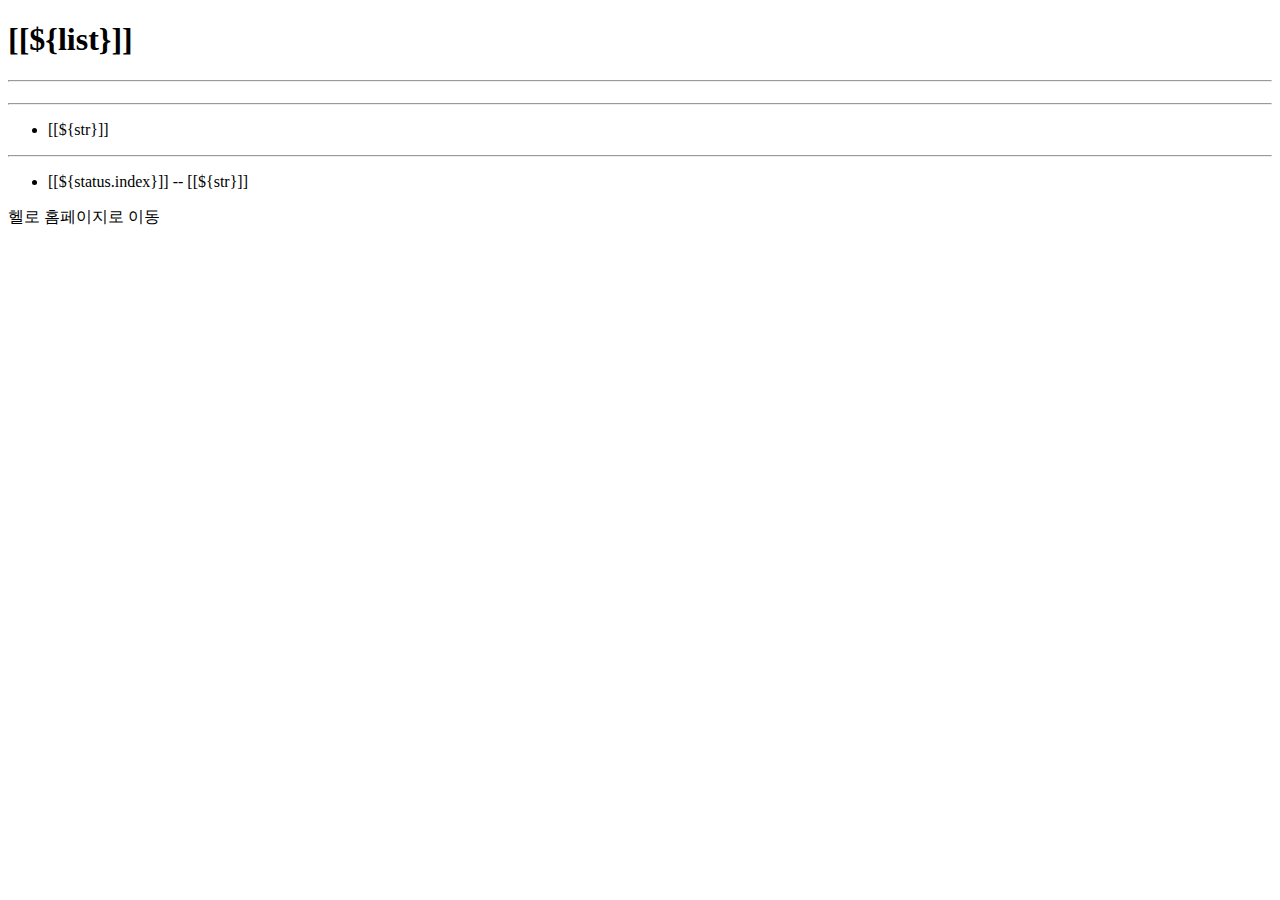
<file: src/main/resources/templates/ex1.html>
<!DOCTYPE html>
<html lang="en">
<head>
    <meta charset="UTF-8">
    <title>Title</title>
</head>
<body>
  <h1>[[${list}]]</h1>
  <hr/>
  <h1 th:text = "${list}"></h1>
  <hr/>
<!-- 타임리프 반복문 -->
  <ul>
      <th:block th:each = "str: ${list}">
          <li>[[${str}]]</li>
      </th:block>
  </ul>
  <hr/>
  <ul>
      <li th:each="str, status: ${list}">
          [[${status.index}]] -- [[${str}]]
      </li>
  </ul>
<!-- 링크 기능 -->
<a th:href="@{/hello}">헬로 홈페이지로 이동</a>
</body>
</html>
</file>
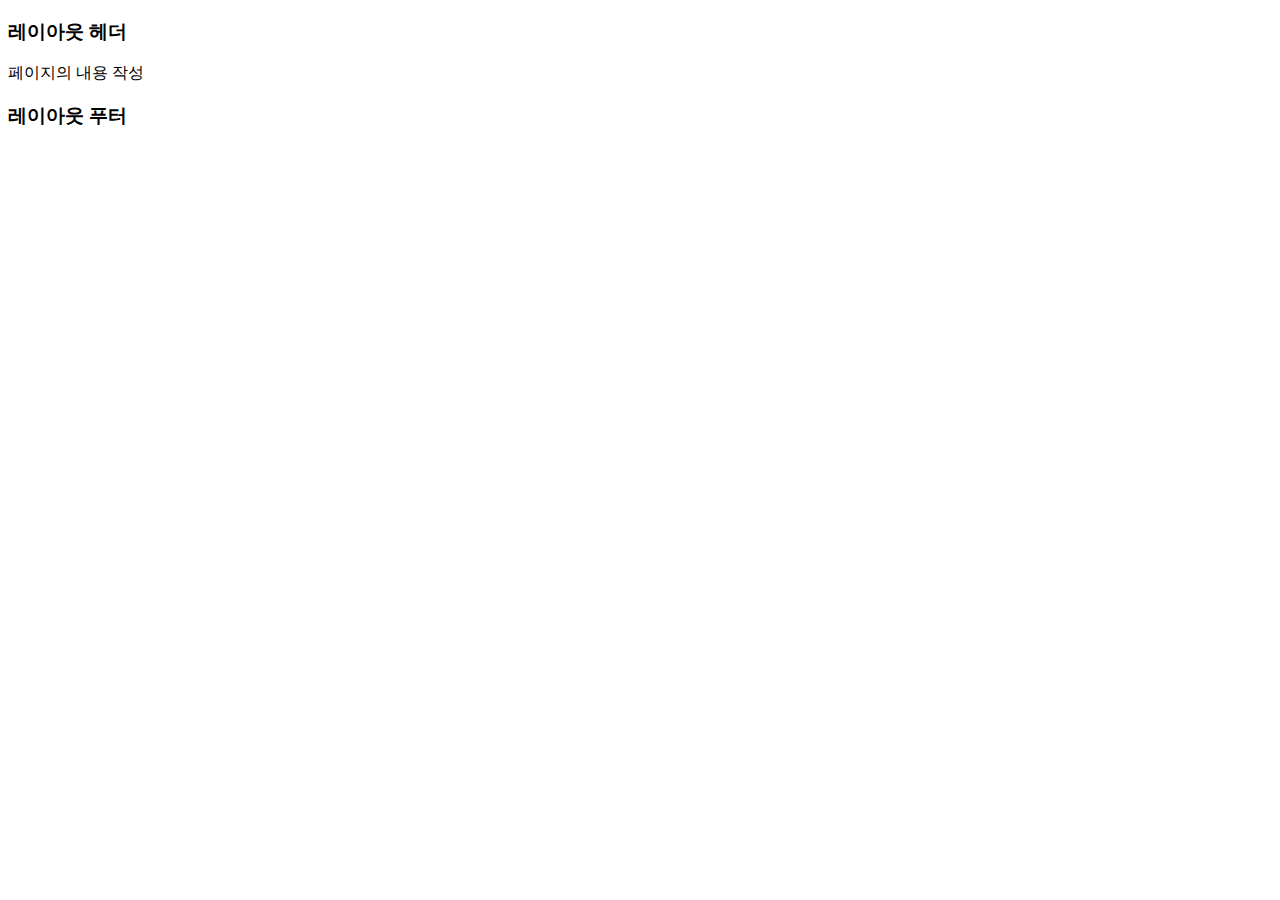
<file: src/main/resources/templates/layout.html>
<!DOCTYPE html>
<html xmlns:layout="http://www.ultraq.net.nz/thymeleaf/layout" xmlns:th="http://www.thymeleaf.org">
<head>
  <meta charset="UTF-8">
  <title>Title</title>
</head>
<body>
<div>
  <h3>레이아웃 헤더</h3>
</div>
<div layout:fragment="content">
  <p>페이지의 내용 작성</p>
</div>
<div>
  <h3>레이아웃 푸터</h3>
</div>
<th:block layout:fragment="script">

</th:block>

</body>
</html>
</file>
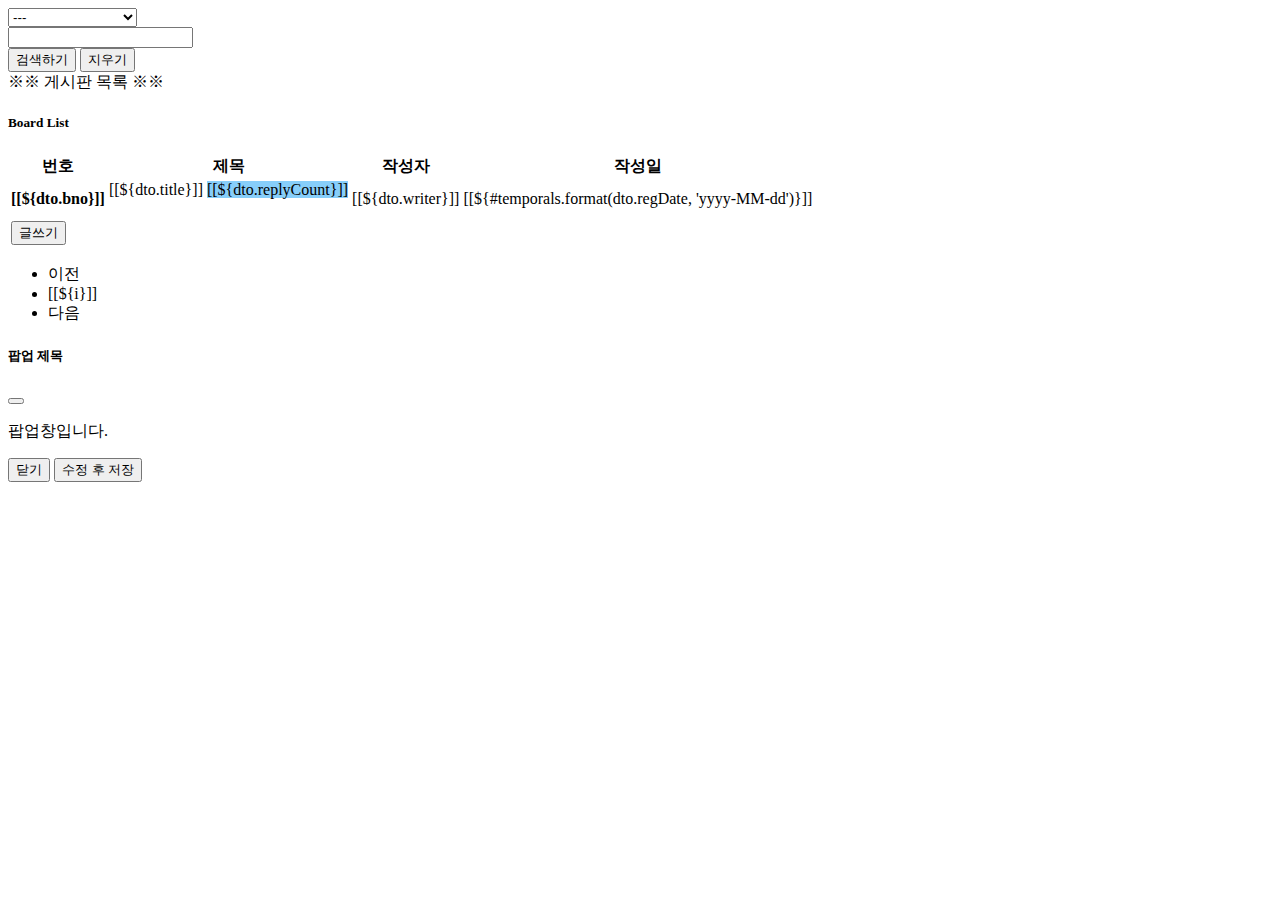
<file: src/main/resources/templates/board/list.html>
<!DOCTYPE html>
<html xmlns:layout="http://www.ultraq.net.nz/thymeleaf/layout" xmlns:th="http://www.thymeleaf.org" layout:decorate="~{layout/basic.html}">

<div layout:fragment="content">
    <div class="row mt-3"><!--부트스트랩의 card 디자인-->
<!--        검색하기-->
        <div class="row mt-3">
            <form action="/board/list" method="get">
                <div class="col">
                    <input type="hidden" name="size" th:value="${pageRequestDTO.size}">
                    <div class="input-group">
                        <div class="input-group-prepend">
                            <select class="form-select" name="type">
                                <option valuse="---">---</option>
                                <option value="t" th:selected="${pageRequestDTO.type=='t'}">제목</option>
                                <option value="c" th:selected="${pageRequestDTO.type=='c'}">내용</option>
                                <option value="w" th:selected="${pageRequestDTO.type=='w'}">작성자
                                <option value="tc" th:selected="${pageRequestDTO.type=='tc'}">제목+내용</option>
                                <option value="tcw" th:selected="${pageRequestDTO.type=='tcw'}">제목+내용+작성자</option>
                            </select>
                        </div>
<!--                        검색어 입력하기-->
                        <input type="text" class="form-control" name="keyword" th:value="${pageRequestDTO.keyword}">
<!--                        검색 버튼-->
                        <div class="input-group-append">
                            <button class="btn btn-outline-secondary searchBtn" type="submit">검색하기</button>
                            <button class="btn btn-outline-secondary clearBtn" type="button">지우기</button>
                        </div>
                    </div>
                </div>
            </form>
        </div>
        <!--게시판 목록-->
        <div class="col">
            <div class="card">
                <div class="card-header">
                    ※※ 게시판 목록 ※※
                </div>
                <div class="card-body">
                    <h5 class="card-title">Board List</h5>
                    <table class="table">
                        <thead>
                        <tr>
                            <th scope="col">번호</th>
                            <th scope="col">제목</th>
                            <th scope="col">작성자</th>
                            <th scope="col">작성일</th>
                        </tr>
                        </thead>
                        <tbody th:with = "link =${pageRequestDTO.getLink()}">
                        <tr th:each="dto:${responseDTO.dtoList}">
                            <th scope="row">
                                [[${dto.bno}]]
                            </th>
                            <td>
                                <a th:href="|@{/board/read(bno=${dto.bno})}&${link}|">[[${dto.title}]]</a>
<!--                                댓글개수-->
                                <span class="badge progress-bar-success" style="background-color: lightskyblue">[[${dto.replyCount}]]</span>
<!--                                첨부파일 이미지-->
                                <div th:if="${dto.boardImages != null && dto.boardImages.size() > 0}">
                                    <img style = "width:100px"
                                         th:each = "boardImage:${dto.boardImages}"
                                         th:src = "|/view/${boardImage.uuid}_${boardImage.fileName}|">
                                </div>
                            </td>
                            <td>[[${dto.writer}]]</td>
                            <td>[[${#temporals.format(dto.regDate, 'yyyy-MM-dd')}]]</td>
                        </tr>
                        </tbody>
                        <tfoot>
                        <tr>
                            <td>
                                <button class="btn btn-primary writeBtn" type="button" th:onclick="|location.href='@{/board/register}'|">글쓰기</button>
                            </td>
                        </tr>
                        </tfoot>
                    </table>
                    <!--페이지네이션-->
                    <div class="float-end">
                        <ul class="pagination flex-wrap">
                            <li class="page-item" th:if="${responseDTO.prev}">
                                <a class="page-link" th:data-num="${responseDTO.start -1}">이전</a>
                            </li>
                            <th:block th:each="i: ${#numbers.sequence(responseDTO.start, responseDTO.end)}">
                                <li th:class="${responseDTO.page==i} ? 'page-item  active':'page-item'">
                                    <a class="page-link" th:data-num="${i}">[[${i}]]</a>
                                </li>
                            </th:block>
                            <li class="page-item" th:if="${responseDTO.next}">
                                <a class="page-link" th:data-num="${responseDTO.end + 1}">다음</a>
                            </li>
                        </ul>
                    </div>
                </div> <!-- card body -->
            </div> <!-- end card -->
        </div><!-- den col -->
    </div><!-- end row -->
<!--    부트스트랩을 이용한 팝업(modal) 디자인-->
    <div class="modal" tabindex="-1">
        <div class="modal-dialog">
            <div class="modal-content">
                <div class="modal-header">
                    <h5 class="modal-title">팝업 제목</h5>
                    <button type="button" class="btn-close" data-bs-dismiss="modal" aria-label="닫기"></button>
                </div>
                <div class="modal-body">
                    <p>팝업창입니다.</p>
                </div>
                <div class="modal-footer">
                    <button type="button" class="btn btn-secondary" data-bs-dismiss="modal">닫기</button>
                    <button type = "button" class="btn btn-primary">수정 후 저장</button>
                </div>
            </div>
        </div>
    </div>
</div>
<script layout:fragment="script" th:inline="javascript">
    console.log("스크립트");
    document.querySelector(".pagination").addEventListener("click", function (e){
    //     클릭이벤트가 설정된 a태그의 링크 기능 없애기
        e.preventDefault();
        // 상수 target 선언하고 클릭이벤트가 걸린 객체를 저장
        const target = e.target;
        // 만약 버튼의 태그 이름이 A가 아니면 return
        if(target.tagName!=='A'){
            return
        }
        // 상수 num 선언하고 data-num 속성 값을 가진 객체를 저장
        const num = target.getAttribute("data-num");
        // 상수 formObj를 선언하고 form 태그 찾아서 저장
        const formObj = document.querySelector("form");
        formObj.innerHTML += `<input type= 'hidden' name='page' value = '${num}'>`;
        formObj.submit();
    }, false);
    //지우기 버튼
    document.querySelector(".clearBtn").addEventListener("click", function (e){
        e.preventDefault();
        self.location="/board/list";
    }, false);
    //modal(팝업창)
    const result = [[${result}]]
    const modal = new bootstrap.Modal(document.querySelector(".modal"));
    if(result){
        modal.show();
    }
</script>
</html>
</file>
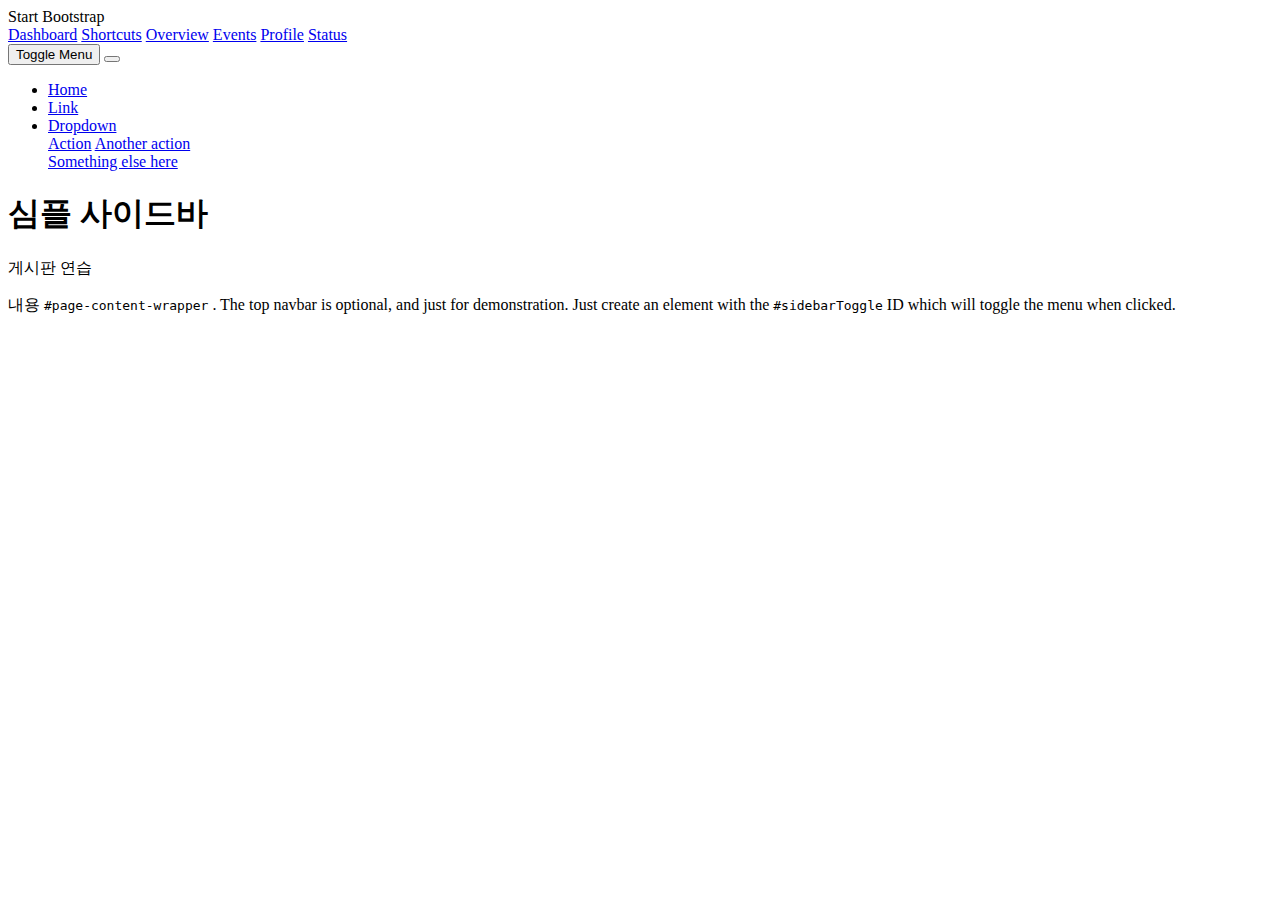
<file: src/main/resources/templates/layout/basic.html>
<!DOCTYPE html>
<html xmlns:layout="http://www.ultraq.net.nz/thymeleaf/layout" xmlns:th="http://www.thymeleaf.org">
<head>
    <meta charset="utf-8" />
    <meta name="viewport" content="width=device-width, initial-scale=1, shrink-to-fit=no" />
    <meta name="description" content="" />
    <meta name="author" content="" />
    <title>게시판 연습</title>
    <!-- Favicon-->
    <link rel="icon" type="image/x-icon" th:href="@{/assets/favicon.ico}" />
    <!-- Core theme CSS (includes Bootstrap)-->
    <link th:href="@{/css/styles.css}" rel="stylesheet" />
</head>
<body>
<div class="d-flex" id="wrapper">
    <!-- Sidebar-->
    <div class="border-end bg-white" id="sidebar-wrapper">
        <div class="sidebar-heading border-bottom bg-light">Start Bootstrap</div>
        <div class="list-group list-group-flush">
            <a class="list-group-item list-group-item-action list-group-item-light p-3" href="#!">Dashboard</a>
            <a class="list-group-item list-group-item-action list-group-item-light p-3" href="#!">Shortcuts</a>
            <a class="list-group-item list-group-item-action list-group-item-light p-3" href="#!">Overview</a>
            <a class="list-group-item list-group-item-action list-group-item-light p-3" href="#!">Events</a>
            <a class="list-group-item list-group-item-action list-group-item-light p-3" href="#!">Profile</a>
            <a class="list-group-item list-group-item-action list-group-item-light p-3" href="#!">Status</a>
        </div>
    </div>
    <!-- Page content wrapper-->
    <div id="page-content-wrapper">
        <!-- Top navigation-->
        <nav class="navbar navbar-expand-lg navbar-light bg-light border-bottom">
            <div class="container-fluid">
                <button class="btn btn-primary" id="sidebarToggle">Toggle Menu</button>
                <button class="navbar-toggler" type="button" data-bs-toggle="collapse" data-bs-target="#navbarSupportedContent" aria-controls="navbarSupportedContent" aria-expanded="false" aria-label="Toggle navigation"><span class="navbar-toggler-icon"></span></button>
                <div class="collapse navbar-collapse" id="navbarSupportedContent">
                    <ul class="navbar-nav ms-auto mt-2 mt-lg-0">
                        <li class="nav-item active"><a class="nav-link" href="#!">Home</a></li>
                        <li class="nav-item"><a class="nav-link" href="#!">Link</a></li>
                        <li class="nav-item dropdown">
                            <a class="nav-link dropdown-toggle" id="navbarDropdown" href="#" role="button" data-bs-toggle="dropdown" aria-haspopup="true" aria-expanded="false">Dropdown</a>
                            <div class="dropdown-menu dropdown-menu-end" aria-labelledby="navbarDropdown">
                                <a class="dropdown-item" href="#!">Action</a>
                                <a class="dropdown-item" href="#!">Another action</a>
                                <div class="dropdown-divider"></div>
                                <a class="dropdown-item" href="#!">Something else here</a>
                            </div>
                        </li>
                    </ul>
                </div>
            </div>
        </nav>
        <!-- Page content-->
        <div class="container-fluid" layout:fragment="content">
            <h1 class="mt-4">심플 사이드바</h1>
            <p>게시판 연습</p>
            <p>
                내용
                <code>#page-content-wrapper</code>
                . The top navbar is optional, and just for demonstration. Just create an element with the
                <code>#sidebarToggle</code>
                ID which will toggle the menu when clicked.
            </p>
        </div>
    </div>
</div>
<!-- Bootstrap core JS-->
<script src="https://cdn.jsdelivr.net/npm/bootstrap@5.1.1/dist/js/bootstrap.bundle.min.js"></script>
<!-- Core theme JS-->
<script th:src="@{/js/scripts.js}"></script>
<th:block layout:fragment="script">

</th:block>
</body>
</html>
</file>
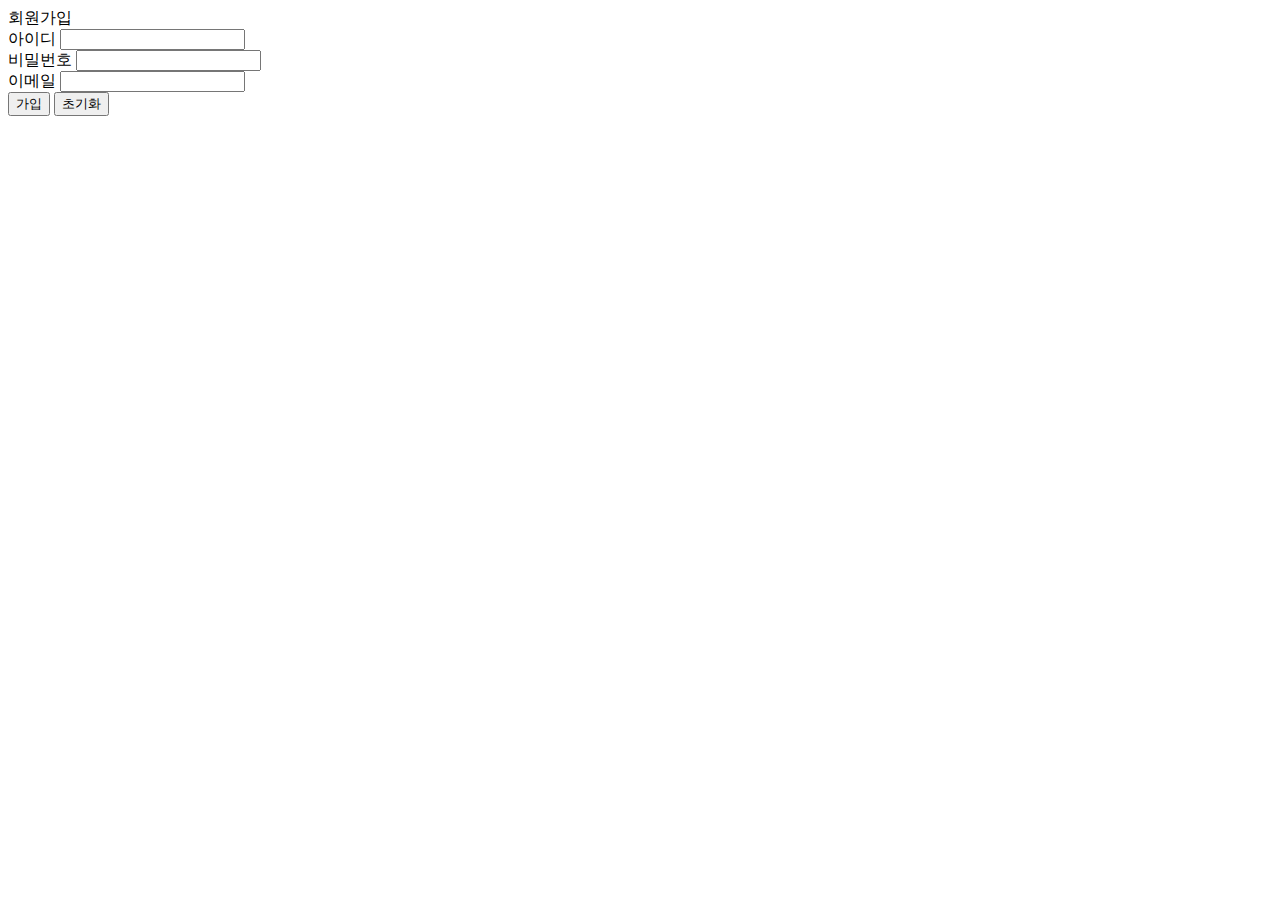
<file: src/main/resources/templates/member/join.html>
<!DOCTYPE html>
<html xmlns:layout="http://www.ultraq.net.nz/thymeleaf/layout" xmlns:th="http://www.thymeleaf.org" xmlns:sec="http://www.thymeleaf.org/thymeleaf-extras-springsecurity6" layout:decorate="~{layout/basic.html}">
<head>
    <meta charset="UTF-8">
    <title>회원가입 페이지</title>
</head>
<div layout:fragment="content">
    <div class="row mt-3">
      <div class="col">
        <div class="card">
          <div class="card-header">
            회원가입
          </div>
          <div class="card-body">
            <form id="registerForm" action="/member/join" method="post">
              <div class="input-group mb-3">
              <span class="input-group-text">
                아이디
              </span>
              <input type="text" name="mid" class="form-control">
              </div>
              <div class="input-group mb-3">
              <span class="input-group-text">
                비밀번호
              </span>
              <input type="password" name="mpw" class="form-control">
              </div>
              <div class="input-group mb-3">
              <span class="input-group-text">
                이메일
              </span>
                <input type="email" name="email" class="form-control">
              </div>
              <div class="my-4">
                <div class="float-end">
                  <button type="submit" class="btn btn-primary submitBtn">가입</button>
                  <button type="reset" class="btn btn-secondary">초기화</button>
                </div>
              </div>
            </form>
          </div> <!-- card-body end -->
        </div> <!-- card end -->
      </div>
    </div>
  </div>
<script layout:fragment="script" th:inline="javascript">
  const error=[[${error}]]
  if(error && error === "mid"){
    alert("동일한 아이디를 가진 계정이 존재합니다.");
  }
</script>
</html>
</file>
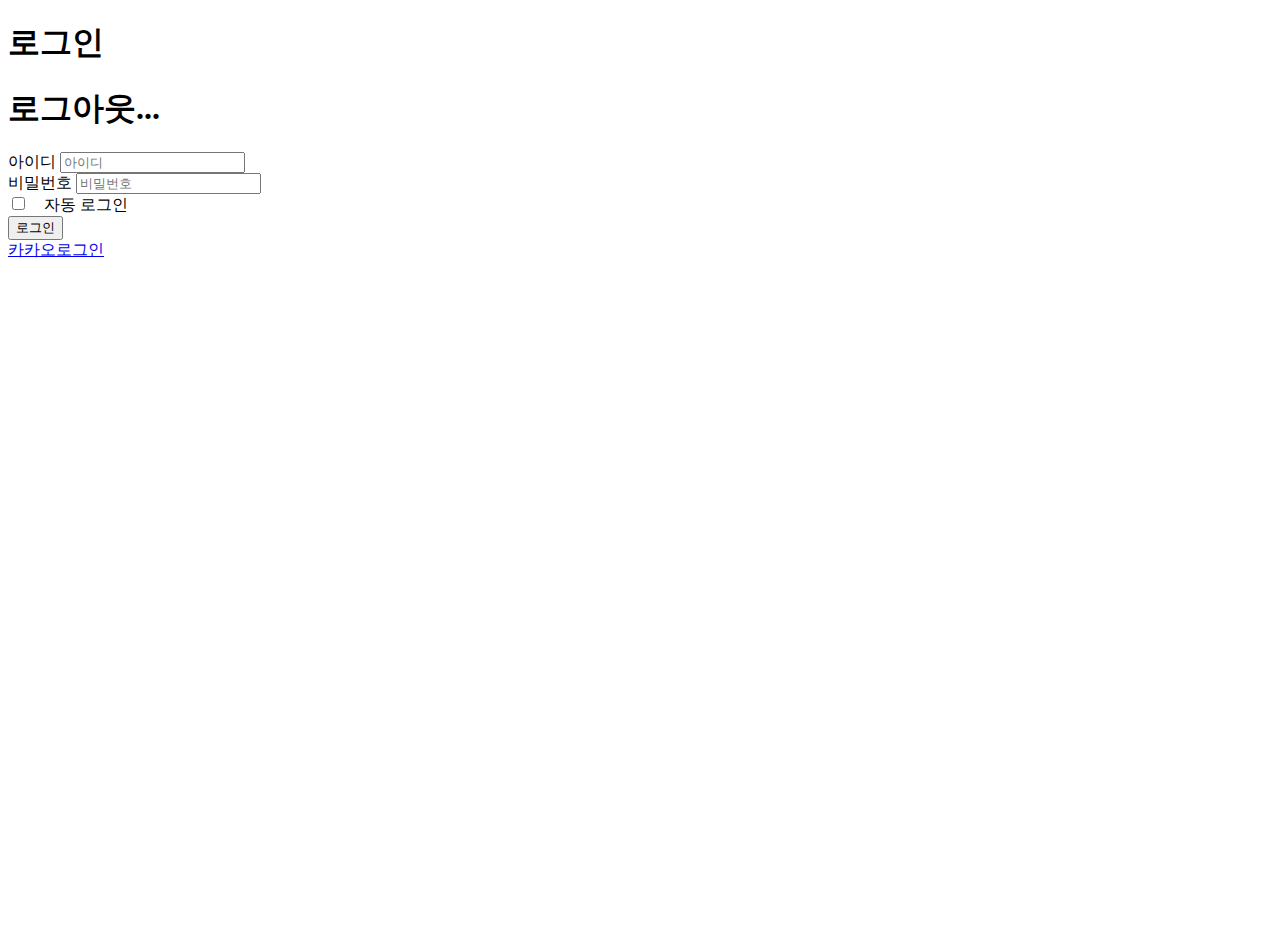
<file: src/main/resources/templates/member/login.html>
<!DOCTYPE html>
<html xmlns:th="http://www.thymeleaf.org">
<head>
    <meta charset="UTF-8">
    <meta name="viewport" content="width=device-width, initial-scale=1, maximum-scale=1, minimum-scale=1">
    <title>로그인</title>
    <link th:href="@{/css/styles.css}" rel="stylesheet">
</head>
<body class="align-middle">
<div class="container-fluid d-flex justify-content-center" style="height:100vh">
    <div class="card align-self-center">
        <div class="card-header">
            <h1>로그인</h1>
        </div>
        <div class="card-body">
            <th:block th:if="${param.logout!=null}">
                <h1>로그아웃...</h1>
            </th:block>

            <form id="registerForm" action="/member/login" method="post" th:if="${param.logout==null}">
                <div class="input-group mb-3">
                    <span class="input-group-text">아이디</span>
                    <input type="text" name="username" class="form-control" placeholder="아이디">
                </div>
                <div class="input-group mb-3">
                    <span class="input-group-text">비밀번호</span>
                    <input type="password" name="password" class="form-control" placeholder="비밀번호">
                </div>
                <div class="input-group mb-3">
                    <input class="form-check-input" type="checkbox" name="remember-me">&nbsp;&nbsp;&nbsp;
                    <label class="form-check-label">
                        자동 로그인
                    </label>
                </div>
                <div class="my-4">
                    <div class="d-flex float-end">
                        <button type="submit" class="btn btn-primary submitBtn">로그인</button>
                    </div>
                </div>
            </form>
            <div class="d-flex float-start">
                <a href="/oauth2/authorization/kakao" class="kakaoBtn">카카오로그인</a>
            </div>
        </div><!--card-body-->
    </div><!--card-->
</div><!--container-->

</body>
</html>
</file>
